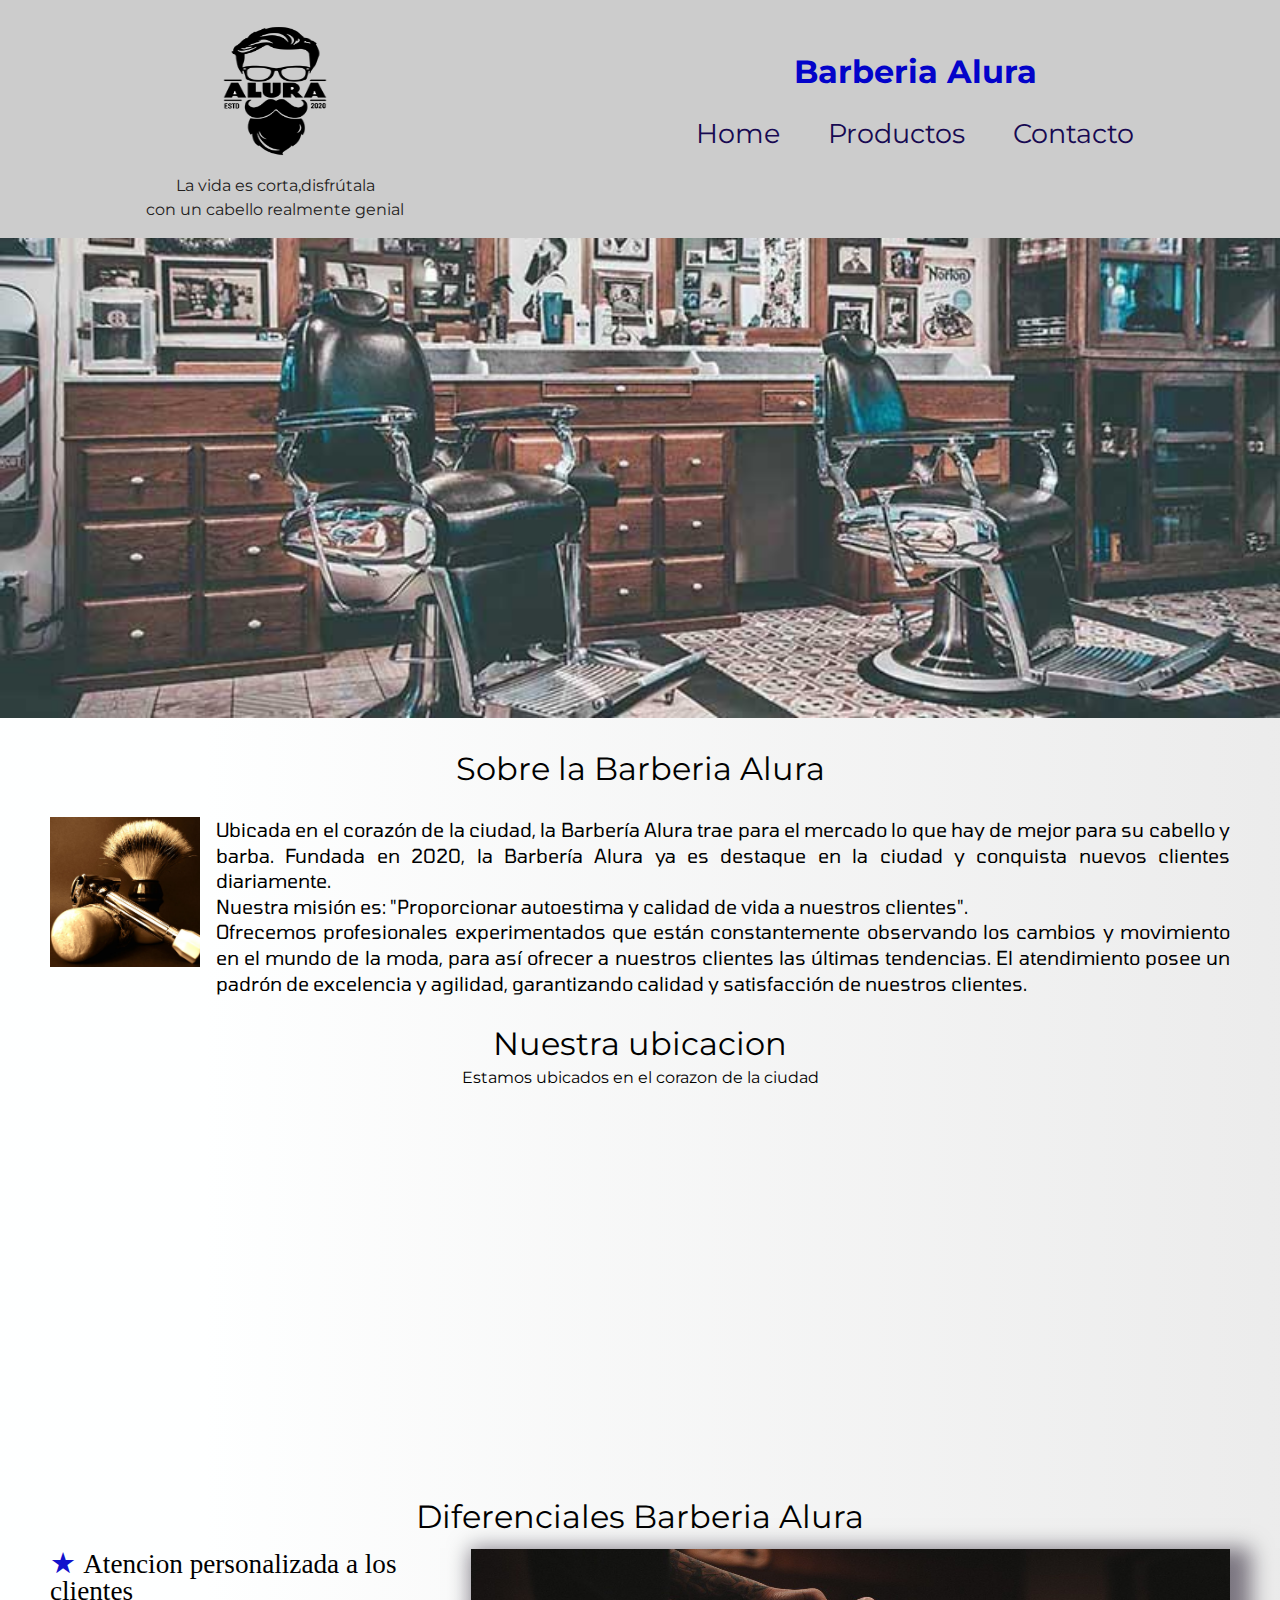
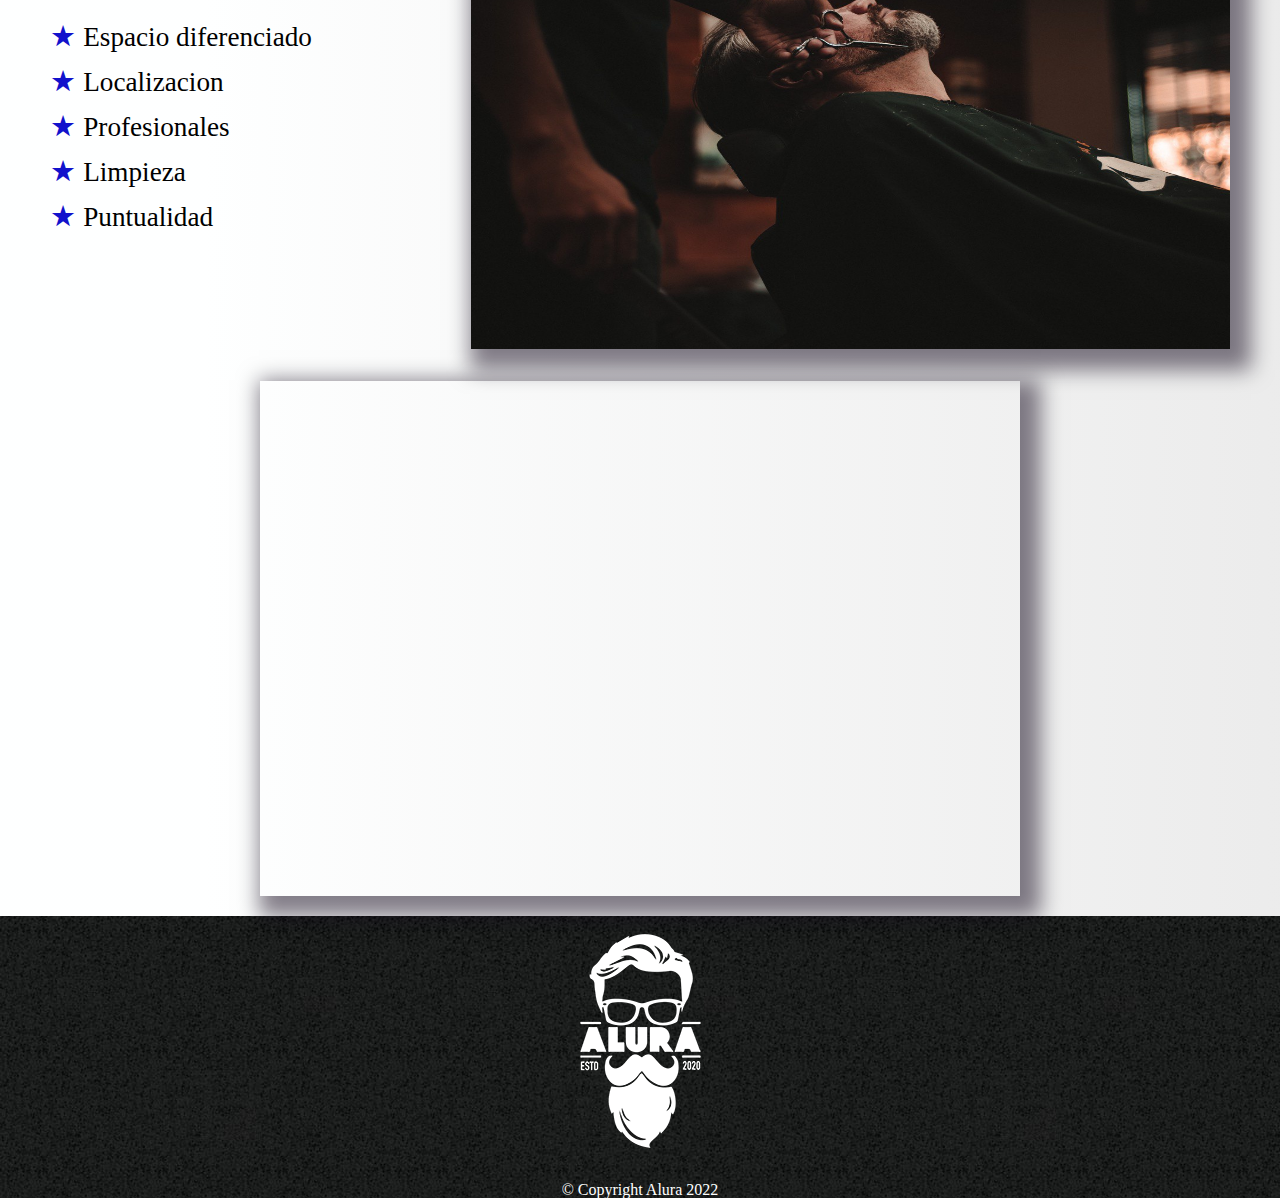
<file: index.html>
<!DOCTYPE html>
<html lang="en">
<head>
    <meta charset="UTF-8">
    <meta http-equiv="X-UA-Compatible" content="IE=edge">
    <meta name="viewport" content="width=device-width">
    <title>Home</title>
    <link rel="stylesheet" href="./assets/css/reset.css">
    <link rel="stylesheet" href="./assets/css/all.css">
    <link rel="stylesheet" href="./assets/css/head/cabecera.css">
    <link rel="stylesheet" href="./assets/css/main/info.css">
    <link rel="stylesheet" href="./assets/css/main/difeHome.css">
    <link rel="stylesheet" href="./assets/css/main/mapa.css">
    <link rel="stylesheet" href="./assets/css/footer/footer.css">
    <link rel="shortcut icon" href="./assets/img/logo.ico">
    <link rel="stylesheet" href="./assets/css/head/cabeceraMovil.css">
</head>

<body>
    <header>
        <div class="encabezado">
            <div class="encabezado__logo">
                <img src="./assets/img/logo.png" alt="Logo de Alura" class="encabezado__logo__img">
                <p>La vida es corta,disfrútala<br>con un cabello realmente genial</p>
            </div>
            <div class="menu">
                <h2 class="barber">Barberia Alura</h2>
                <nav>
                    <ul class="encabezado__nav">
                        <li class="nav__items"><a href="Home.html">Home</a></li>
                        <li class="nav__items"><a href="./models/Productos.html">Productos</a></li>
                        <li class="nav__items"><a href="./models/Contacto.html">Contacto</a></li>
                    </ul>
                </nav>
            </div>
            
        </div>
    </header>

    <main>
        <img src="./assets/img/banner.jpg" class="banner">

        <section class="infoHome">
            <h2 class="titulo-principal">Sobre la Barberia Alura</h2>
            <div class="infoHome__container">
                <div class="infoHome_container__img">
                    <img class="utensilios" src="./assets/img/utensilios.jpg" alt="utensilios de un barbero">
                </div>
                <div class="infoHome__container__sobre">
                    <p>Ubicada en el corazón de la ciudad, la <strong>Barbería Alura</strong> trae para el mercado lo que hay de mejor para su cabello y barba. Fundada en 2020, la Barbería Alura ya es destaque en la ciudad y conquista nuevos clientes diariamente.</p>
                    <p id="mision">Nuestra misión es: <strong><em>"Proporcionar autoestima y calidad de vida a nuestros clientes"</em></strong>.</p>
                    <p>Ofrecemos profesionales experimentados que están constantemente observando los cambios y movimiento en el mundo de la moda, para así ofrecer a nuestros clientes las últimas tendencias. El atendimiento posee un padrón de excelencia y agilidad, garantizando calidad y satisfacción de nuestros clientes.</p>  
                </div>
            </div>
            
        </section>

        <section class="mapa">
            <h3 class="titulo-principal">Nuestra ubicacion</h3>
            <p>Estamos ubicados en el corazon de la ciudad</p>
            <div class="mapa-contenido">
                <iframe src="https://www.google.com/maps/embed?pb=!1m18!1m12!1m3!1d3675.3145799129925!2d-43.17889852492056!3d-22.901765000040946!2m3!1f0!2f0!3f0!3m2!1i1024!2i768!4f13.1!3m3!1m2!1s0x997f5f371c4e59%3A0x9938d55dca1fbf51!2sCaelum%20-%20Education%20and%20Innovation!5e0!3m2!1ses!2smx!4v1663727302675!5m2!1ses!2smx" width="100%" height="350" style="border:0;" allowfullscreen="" loading="lazy" referrerpolicy="no-referrer-when-downgrade"></iframe>

            </div>
        </section>

        <section class="difeHome">
            <h3 class="titulo-principal">Diferenciales Barberia Alura</h3>
            <div class="difeHome__container">
                <div class="aspectos">
                    <ul class="lista-items">
                        <li class="dife">Atencion personalizada a los clientes</li>
                        <li class="dife">Espacio diferenciado</li>
                        <li class="dife">Localizacion</li>
                        <li class="dife">Profesionales</li>
                        <li class="dife">Limpieza</li>
                        <li class="dife">Puntualidad</li>
                    </ul>
                    <img src="./assets/img/diferenciales.jpg">
                </div>
                <div class="video">
                    <iframe width="760" height="515" src="https://www.youtube.com/embed/4eK_kVvTHGA" title="YouTube video player" frameborder="0" allow="accelerometer; autoplay; clipboard-write; encrypted-media; gyroscope; picture-in-picture" allowfullscreen></iframe>
                </div>
            </div>        
        </section>

    </main>

    <footer>
        <img src="./assets/img/logo-blanco.png">
        <p>&copy Copyright Alura 2022</p>
    </footer>
    
</body>
</html>
</file>
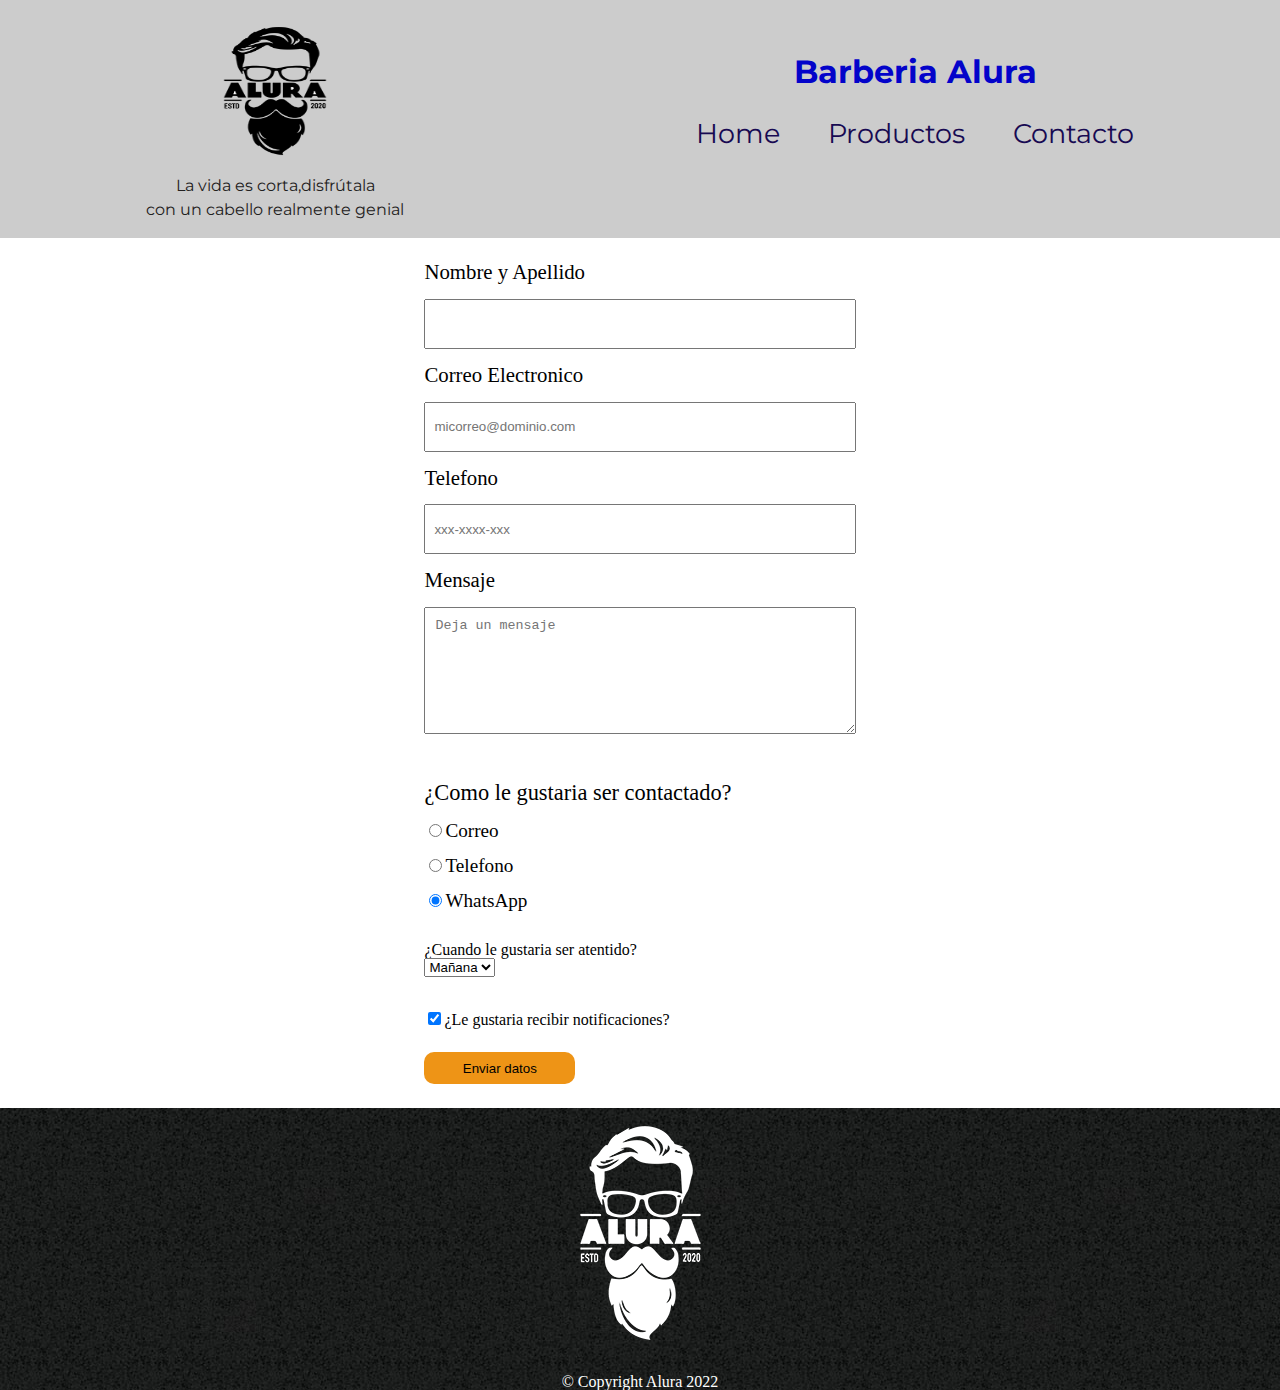
<file: models/Contacto.html>
<!DOCTYPE html>
<html lang="en">
<head>
    <meta charset="UTF-8">
    <meta http-equiv="X-UA-Compatible" content="IE=edge">
    <meta name="viewport" content="width=device-width, initial-scale=1.0">
    <title>Contacto Alura</title>
    <link rel="stylesheet" href="../assets/css/reset.css">
    <link rel="shortcut icon" href="../assets/img/logo.ico">
    <link rel="stylesheet" href="../assets/css/all.css">
    <link rel="stylesheet" href="../assets/css/head/cabecera.css">
    <link rel="stylesheet" href="../assets/css/footer/footer.css">
    <link rel="stylesheet" href="../assets/css/main/contactoAlura.css">
    <link rel="stylesheet" href="../assets/css/head/cabeceraMovil.css">


</head>
<body>
    <header>
        <div class="encabezado">
            <div class="encabezado__logo">
                <img src="../assets/img/logo.png" alt="Logo de Alura" class="encabezado__logo__img">
                <p>La vida es corta,disfrútala<br>con un cabello realmente genial</p>
            </div>
            <div class="menu">
                <h2 class="barber">Barberia Alura</h2>
                <nav>
                    <ul class="encabezado__nav">
                        <li class="nav__items"><a href="../index.html">Home</a></li>
                        <li class="nav__items"><a href="Productos.html">Productos</a></li>
                        <li class="nav__items"><a href="Contacto.html">Contacto</a></li>
                    </ul>
                </nav>
            </div>
            
        </div>
    </header>

    <main class="contactoAlura">
        <form class="formulario">
            <div class="formulario__container formulario__datos">
                <label for="nombre">Nombre y Apellido</label>
                <input type="text" id="nombre" required class="padron">
                <label for="correo">Correo Electronico</label>
                <input type="email" id="correo" required class="padron" placeholder="micorreo@dominio.com">
                <label for="telefono">Telefono</label>
                <input type="number" id="telefono" requred class="padron" placeholder="xxx-xxxx-xxx">
                <label for="mensaje" >Mensaje</label>
                <textarea name="mensaje" id="mensaje" cols="30" rows="7" required placeholder="Deja un mensaje"></textarea>
            </div>
            
            <div class="formulario__container">
                <fieldset class="contacto formulario__contacto">
                    <legend>¿Como le gustaria ser contactado?</legend>
                    <label for="email"><input type="radio" name="contacto"value="Email" id="email">Correo</label>
                    <label for="telefono"><input type="radio" name="contacto" value="Telefono" id="telefono">Telefono</label>
                    <label for="whatsapp"><input type="radio" name="contacto" value="Telefono" id="whatsapp" checked>WhatsApp</label>
                </fieldset>
    
            </div>

            <div class="formulario__container">
                <fieldset class="dia">
                    <legend>¿Cuando le gustaria ser atentido?</legend>
                    <select>
                        <option>Mañana</option>
                        <option>Tarde</option>
                        <option>Noche</option>
                    </select>
                </fieldset>
            </div>
            
            <div class="formulario__container formulario__notif">
                <label><input type="checkbox" checked>¿Le gustaria recibir notificaciones?</label>
                <input type="submit" value="Enviar datos" class="enviar">
            </div>

            
        </form>
    </main>
    <footer>
        <img src="../assets/img/logo-blanco.png" alt="Logo Alura">
        <p>&copy Copyright Alura 2022</p>
    </footer>
</body>
</html>
</file>
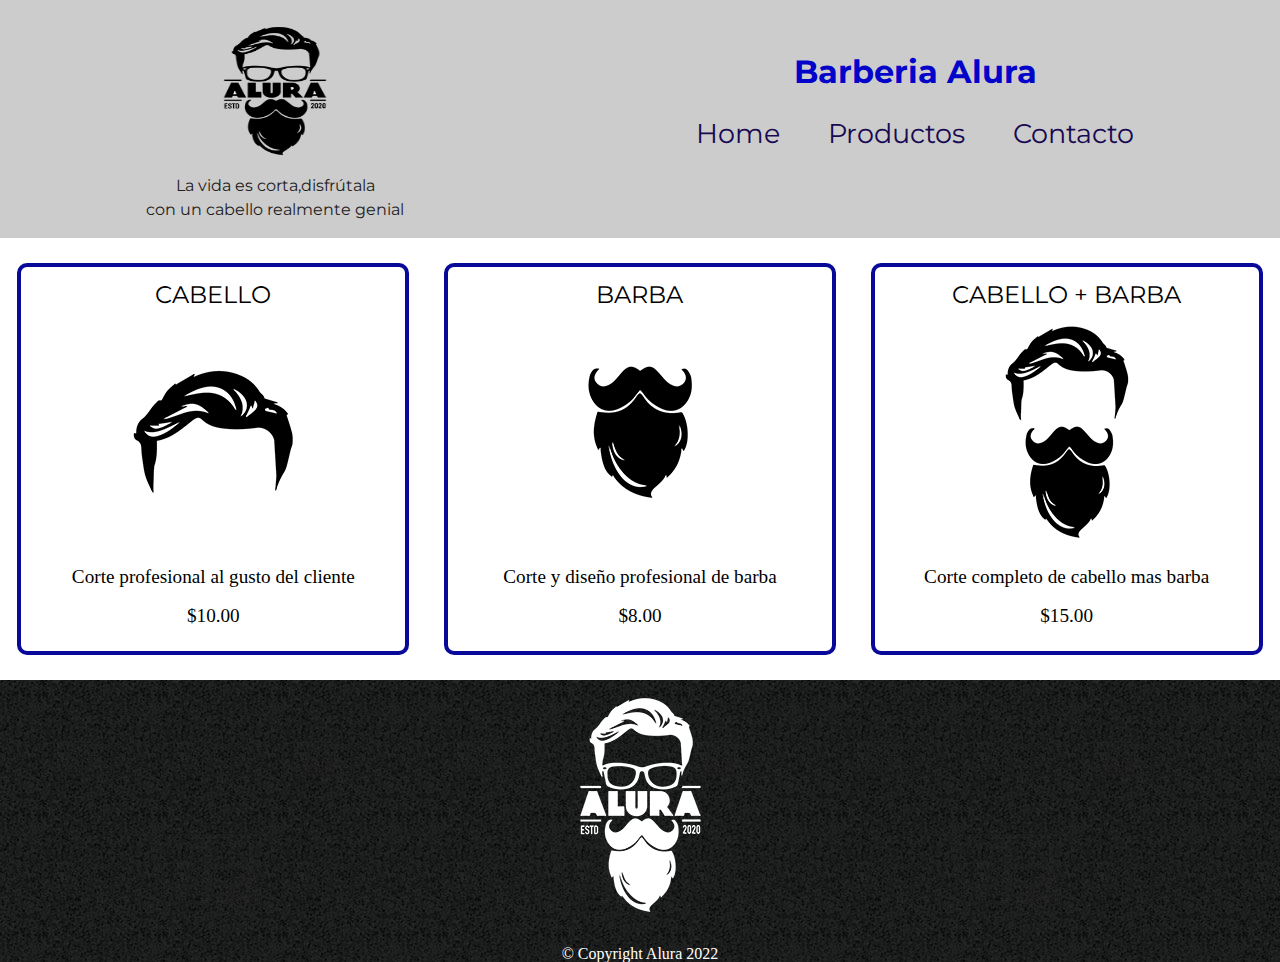
<file: models/Productos.html>
<!DOCTYPE html>
<html lang="en">
<head>
    <meta charset="UTF-8">
    <meta http-equiv="X-UA-Compatible" content="IE=edge">
    <meta name="viewport" content="width=device-width, initial-scale=1.0">
    <title>Productos</title>
    <link rel="stylesheet" href="../assets/css/reset.css">
    <link rel="stylesheet" href="../assets/css/all.css">
    <link rel="stylesheet" href="../assets/css/head/cabecera.css">
    <link rel="stylesheet" href="../assets/css/footer/footer.css">
    <link rel="stylesheet" href="../assets/css/main/productos.css">
    <link rel="shortcut icon" href="../assets/img/logo.ico">
    <link rel="stylesheet" href="../assets/css/head/cabeceraMovil.css">
    <link rel="stylesheet" href="../assets/css/main/productosAlura.css">
</head>
<body>
    <header>
        <div class="encabezado">
            <div class="encabezado__logo">
                <img src="../assets/img/logo.png" alt="Logo de Alura" class="encabezado__logo__img">
                <p>La vida es corta,disfrútala<br>con un cabello realmente genial</p>
            </div>
            <div class="menu">
                <h2 class="barber">Barberia Alura</h2>
                <nav>
                    <ul class="encabezado__nav">
                        <li class="nav__items"><a href="../index.html">Home</a></li>
                        <li class="nav__items"><a href="Productos.html">Productos</a></li>
                        <li class="nav__items"><a href="Contacto.html">Contacto</a></li>
                    </ul>
                </nav>
            </div>
            
        </div>
    </header>

    <main id="pagProductos">
        <section class="productos">
            <div class="productos__container">
                <h2 class="producto">Cabello</h2>
                <img src="../assets/img/cabello.jpg">
                <p class="descripcion">Corte profesional al gusto del cliente</p>
                <p class="precio">$10.00</p>
            </div>
            <div class="productos__container">
                <h2 class="producto">Barba</h2>
                <img src="../assets/img/barba.jpg">
                <p class="descripcion">Corte y diseño profesional de barba</p>
                <p class="precio">$8.00</p>
            </div>
            <div class="productos__container">
                <h2 class="producto">Cabello + Barba</h2>
                <img src="../assets/img/cabello+barba.jpg">
                <p class="descripcion">Corte completo de cabello mas barba</p>
                <p class="precio">$15.00</p>
            </div>
        </section>


    </main>

    <footer>
        <img src="../assets/img/logo-blanco.png" alt="Logo Alura">
        <p>&copy Copyright Alura 2022</p>
    </footer>
    
</body>
</html>
</file>
<file: assets/css/all.css>
@import url('https://fonts.googleapis.com/css2?family=Montserrat:wght@600&display=swap');
@import url('https://fonts.googleapis.com/css2?family=Tomorrow&display=swap');
:root{
    --letra:  'Montserrat', sans-serif;
    --descrition: 'Tomorrow', sans-serif;
}
</file>
<file: assets/css/head/cabecera.css>
header{
    background: #ccc;
    padding: 1rem 0;
    font-family: var(--letra);
}
.encabezado{
    display: flex;
    justify-content: space-around;
}
.encabezado__logo{
    align-items: center;
    display: flex;
    flex-direction: column;
    gap: .5rem;
}
.encabezado__logo img{
    width: 150px;
    height: 150px;
}
.encabezado__logo p{
    text-align: center;
    line-height: 1.5rem;
    color:   rgb(34, 32, 32);
}
.menu{
    padding: 40px 0;
    display: flex;
    flex-direction: column;
    gap: 2rem;
}
.encabezado__nav{
    display: flex;
    gap: 3rem;
    justify-content: space-around;
}
.encabezado__nav h2{
    text-align: center;
}
.barber{
    text-align: center;
    font-size: 2rem;
    color: rgb(3, 3, 202);
    font-weight: bold;
}
.nav__items{
    font-size: 1.7rem;
}
.nav__items a{
    text-decoration: none;
    color: #170a52;
}
.nav__items a:hover{
    text-decoration: underline;
    color: rgb(194, 91, 18);
}
</file>
<file: assets/css/main/info.css>
body{
    background: linear-gradient(90deg, rgba(254,255,255,0.8715861344537815) 16%, rgba(213,213,213,0.4598214285714286) 100%);
}
.infoHome{
    padding: 2rem 0;
    display: flex;
    flex-direction: column;
    gap: 2rem;
}
.titulo-principal{
    font-size: 2rem;
    text-align: center;
    font-family: var(--letra);
}
.infoHome__container{
    display: flex;
    gap: 1rem;
    justify-content: space-around;
    padding: 0 50px;
}
.utensilios{
    width: 150px;
}
.infoHome__container__sobre p{
    font-size: 1.2rem;
    font-family: var(--descrition);
    text-align: justify;
    line-height: 1.6rem;
}
@media only screen and (max-width: 600px){
    .infoHome__container{
        flex-direction: column;
        align-items: center;
    }
}
</file>
<file: assets/css/main/difeHome.css>
.difeHome{
    padding: 20px 0;
    display: flex;
    flex-direction: column;
    gap: 1rem;
}
.difeHome__container{
    display: flex;
    gap: 2rem;
    flex-direction: column;
    padding: 0 50px;
}
.aspectos{
    display: flex;
    gap: 2rem;
    justify-content: space-around;
}
.aspectos img{
    width: 850px;
    height: 400px;
    box-shadow: 10px 10px 20px 11px rgba(12, 1, 21, 0.5);
}
.aspectos img:hover{
    opacity: 0.8;
    transition: 1.5s;
}
.video{
    display: flex;
    justify-content: center;
}
.video iframe{
    box-shadow: 10px 10px 20px 11px rgba(12, 1, 21, 0.5);
}
.dife{
    font-size: 1.7rem;
    padding-bottom: 1rem;
}
.dife::before{
    content:"★ ";
    color: rgb(18, 18, 204);
    font-size: 1.8rem;
}
@media only screen and (max-width: 600px){
    .aspectos{
        flex-direction: column;
    }
    .aspectos img{
        width: 100%;
        height: 250px;
    }
    .video iframe{
        width: auto;
        height: 250px;
    }
}
</file>
<file: assets/css/main/mapa.css>
.banner{
    width: 100%;
}
.mapa-contenido{
    padding: 1rem;
}
.mapa p{
    text-align: center;
    font-family: var(--letra);
    padding: 10px 0;
}
</file>
<file: assets/css/footer/footer.css>
footer{
    width: 100%;
    background: url(../../img/bg.jpg);
    display: flex;
    flex-direction: column;
    gap: 1rem;
    align-items: center;
    color: rgb(255, 255, 255);
}
</file>
<file: assets/css/head/cabeceraMovil.css>
@media only screen and (max-width: 600px){
  .encabezado{
    flex-direction: column;
    width: 90%;
    gap: .5rem;
  }
  .encabezado__nav{
    flex-direction: column;
    gap: .5rem;
    align-items: center;
  }
}
</file>
<file: assets/css/main/contactoAlura.css>
.formulario{
    padding: 1.5rem;
    display: flex;
    flex-direction: column;
    gap: 2rem;
    align-items: center;
}

.formulario__container{
    width: 35%;
}

.formulario__datos{
    display: flex;
    flex-direction: column;
    gap: 1rem;
}
.formulario__datos input{
    height: 30px;
    padding: 8px;
}
.formulario__datos textarea{
    padding: 10px;
}
.formulario__datos label{
    font-size: 1.3rem;
}
.formulario__contacto{
    display: flex;
    flex-direction: column;
    gap: 1rem;
}
.formulario__contacto legend{
    padding: 1rem 0;
    font-size: 1.4rem;
}
.formulario__contacto label{
    font-size: 1.2rem;
}
.formulario__notif{
    display: flex;
    flex-direction: column;
    gap: 1.5rem;
}
.enviar{
    display: inline-block;
    width: 35%;
    height: 2rem;
    border-radius: 10px;
    background: rgb(238, 148, 22);
    border: none;
}
@media only screen and (max-width: 600px){
    .formulario__container{
        width: 90%;
    }
}
</file>
<file: assets/css/main/productos.css>
.productos{
    padding: 25px 0;
    display: flex;
    justify-content: space-around;
    align-self: center;
}
.productos__container{
    padding: 1rem 0;
    width: 30%;
    border: 4px solid rgb(9, 9, 153);
    border-radius: 10px;
    display: flex;
    flex-direction: column;
    align-items: center;
}
.productos__container p{
    font-size: 1.2rem;
    padding: 10px 0;
}
.productos__container:hover{
    border-color: rgb(192, 111, 13);
}
.producto{
    text-transform: uppercase;
    font-family: var(--letra);
    font-size: 1.5rem;
}
.producto:hover{
    color: rgb(192, 111, 13);
}
</file>
<file: assets/css/main/productosAlura.css>
@media only screen and (max-width: 600px){
    .productos{
        flex-direction: column;
        align-items: center;
        gap: 1.2rem;
    }
    .productos__container{
        width: 80%;
    }
}
</file>
